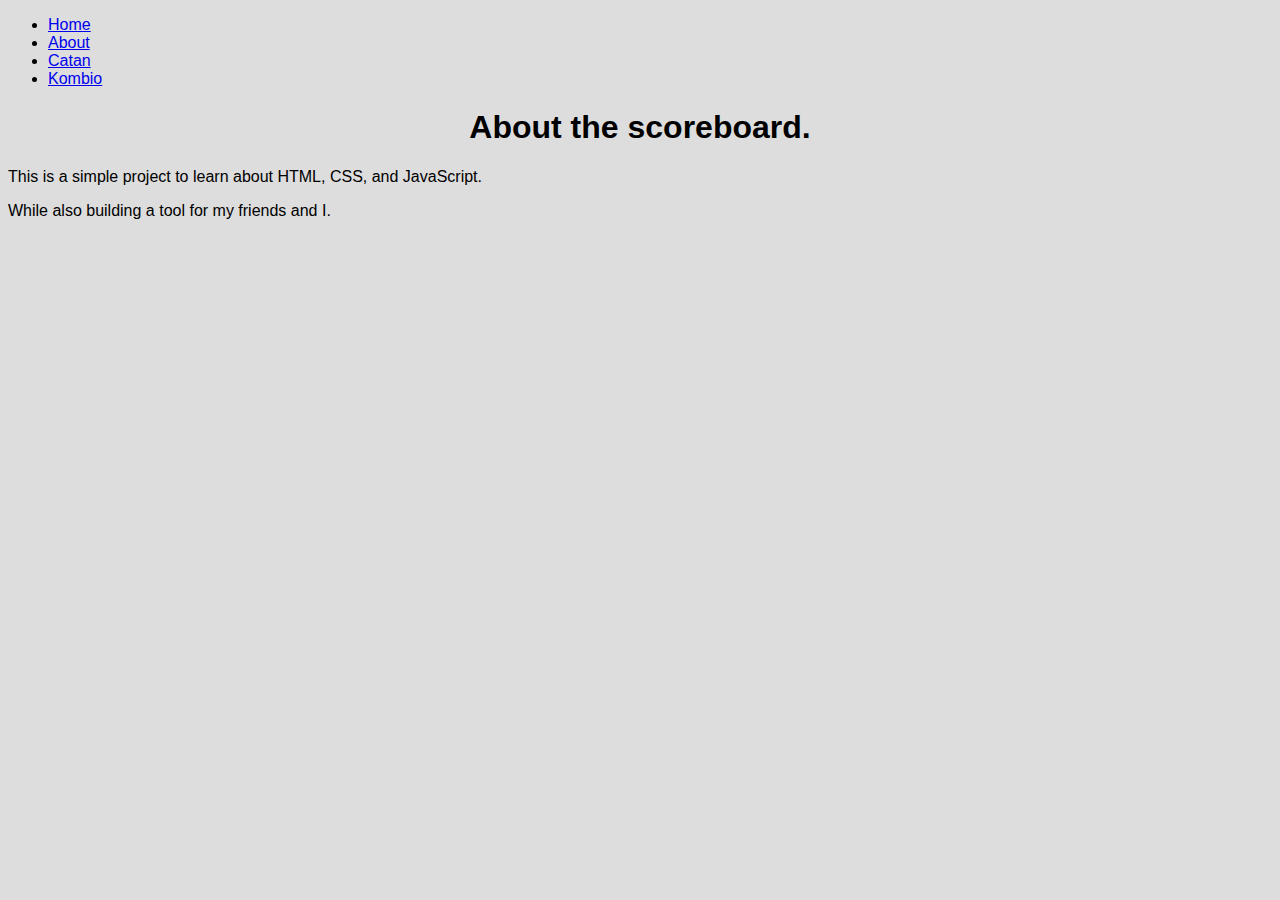
<file: pages/about.html>
<!DOCTYPE html>
<html lang="en-US">
  <head>
    <meta charset="utf-8" />
    <link href="../styles/style.css" rel="stylesheet" />
    <meta name="viewport" content="width=device-width" />
    <title>About</title>
  </head>
  <body>
    <ul>
      <li><a href="../index.html"> Home </a></li>
      <li><a href="about.html"> About </a></li>
      <li><a href="catan.html"> Catan </a></li>
      <li><a href="kombio.html"> Kombio </a></li>
    </ul>
    <h1>About the scoreboard.</h1>
    <p>This is a simple project to learn about HTML, CSS, and JavaScript.</p>
    <p>While also building a tool for my friends and I.</p>
  </body>
</html>
</file>
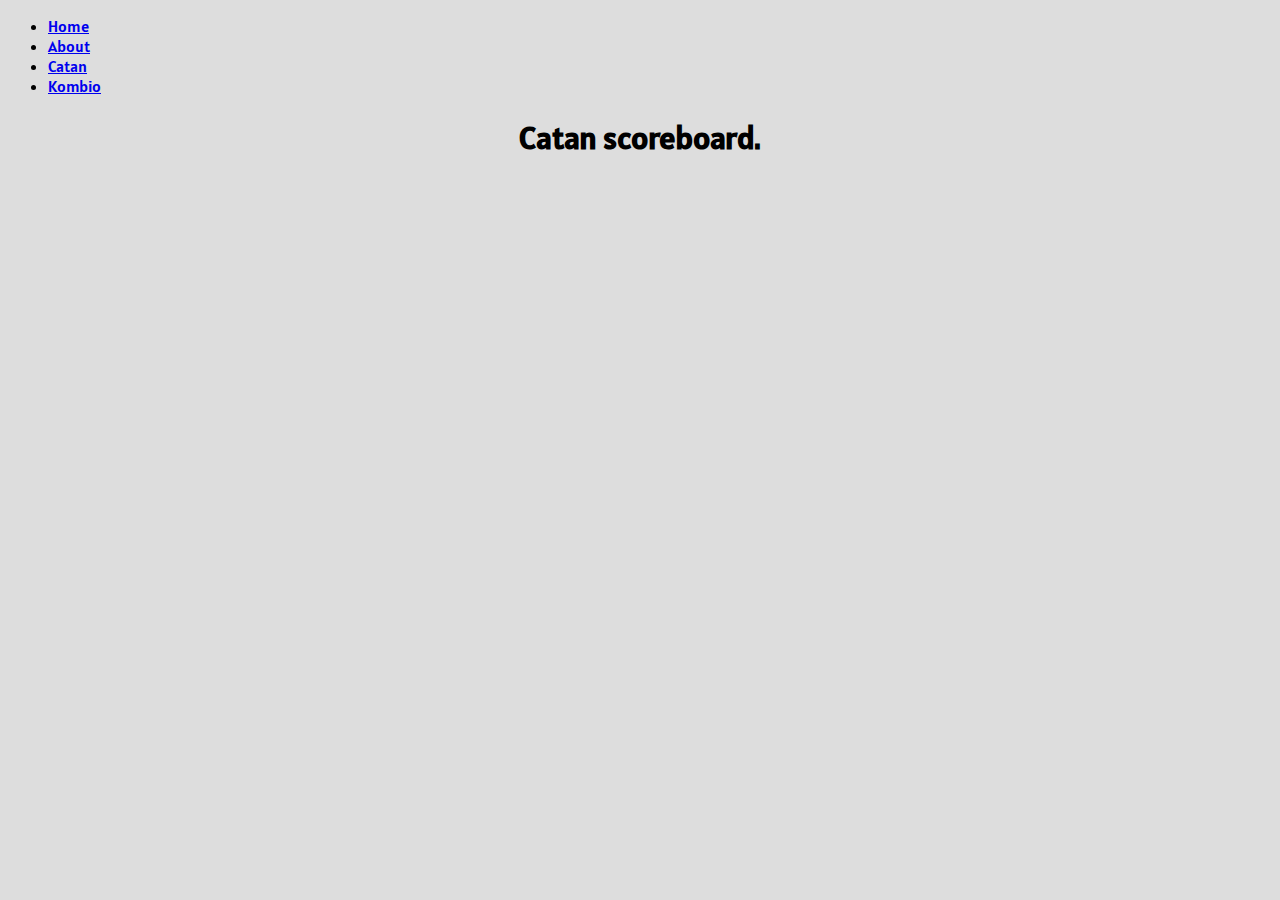
<file: pages/catan.html>
<!DOCTYPE html>
<html lang="en-US">
  <head>
    <meta charset="utf-8" />
    <link href="../styles/style.css" rel="stylesheet" />
    <link href="https://fonts.bunny.net/css?family=alatsi" rel="stylesheet" />
    <meta name="viewport" content="width=device-width" />
    <title>Catan</title>
  </head>
  <body>
    <ul>
        <li><a href="../index.html"> Home </a></li>
        <li><a href="about.html"> About </a></li>
        <li><a href="catan.html"> Catan </a></li>
        <li><a href="kombio.html"> Kombio </a></li>
      </ul>
    <h1>Catan scoreboard.</h1>
  </body>
</html>
</file>
<file: styles/style.css>
html {
  font-family: "Alatsi", sans-serif;
}

h1 {
  text-align: center;
}

* {
  box-sizing: border-box;
}

html {
  background-color: #dddddd;
}

nav ul {
  padding: 0;
  list-style-type: none;
  flex: 2;
  display: flex;
}

nav li {
  display: inline;
  text-align: center;
  flex: 1;
}

nav a {
  text-decoration: none;
  padding: 5px;
  color: rgb(66, 107, 219);
}

nav a:hover {
  background-color: white;
  border-radius: 5px;
}

nav a:visited {
  color: rgb(66, 107, 219);
}
</file>
